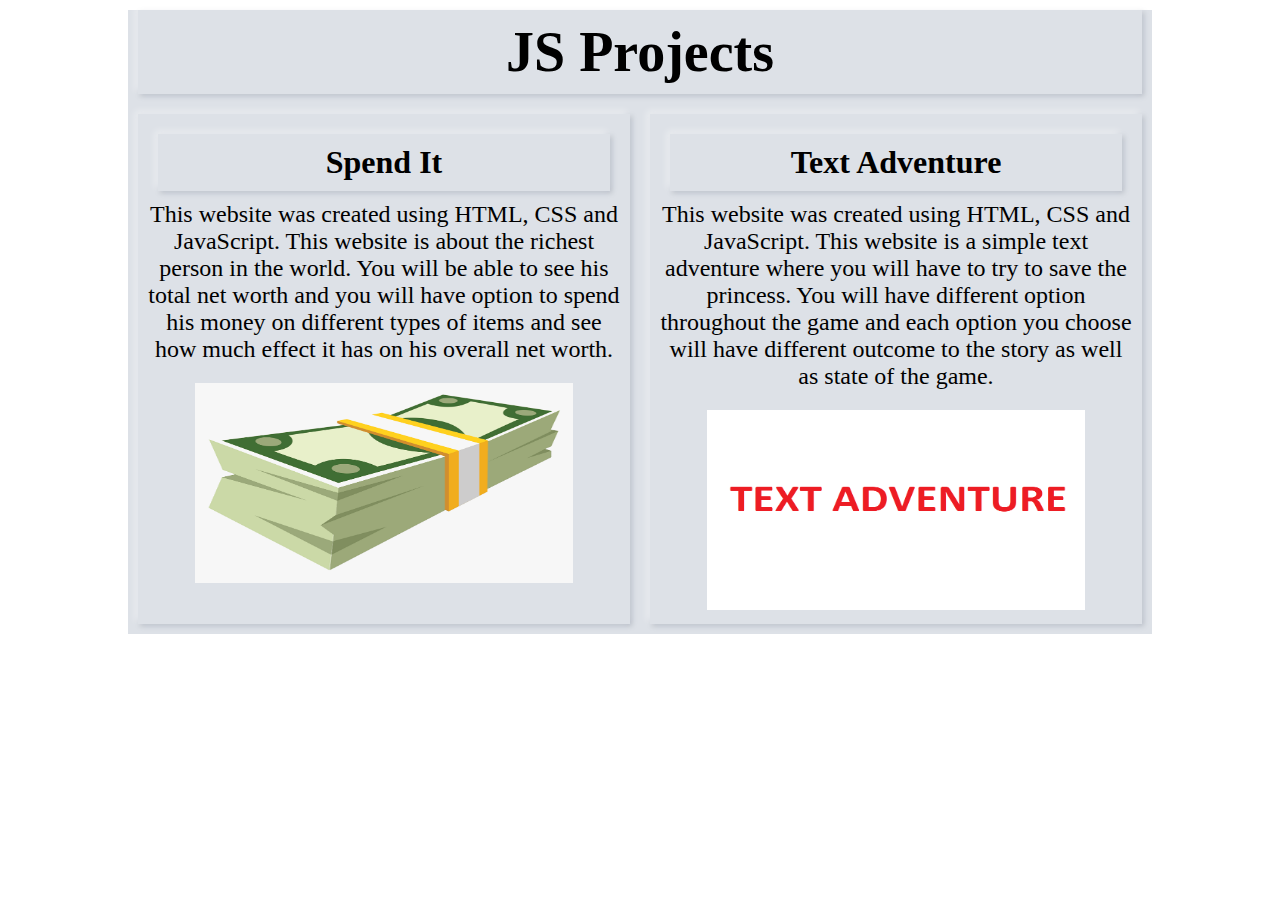
<file: Index.html>
<!DOCTYPE html>
<html lang="en">
<head>
    <meta charset="UTF-8">
    <meta name="viewport" content="width=<device-width>, initial-scale=1.0">
    <title>JS Projects</title>

    <link rel="stylesheet" href="css/main.css">
</head>
<body>

    <section id="container">

        <h1 id="top" class="box text-center">JS Projects</h1>

        <div class="main text-center">

         <div id="alpha" class="box">
             <h2 class="box">
                 <a href="./page/jeff.html" target="_blank">Spend It </a>
             </h2>
             <p class="ptext">This website was created using HTML, CSS and JavaScript.
                 This website is about the richest person in the world. 
                You will be able to see his total net worth and you will have option to spend his money 
                on different types of items and see how much effect it has on his overall net worth.
             </p>
     
             <a href="page/jeff.html" target="_blank"><img class="img" src="files/images/SIa.png" width=80% alt="Spend It" ></a>   
         </div>
         
         <div id="bravo" class="box">
             <h2 class="box">
                 <a href="./page/text.html" target="_blank">Text Adventure</a>
             </h2>

             <p class="ptext">This website was created using HTML, CSS and JavaScript.
                  This website is a simple text adventure where you will have to try to save the princess.
                   You will have different option throughout the game and each option you choose will have different
                    outcome to the story as well as state of the game. 
                 
                </p>
                
             
     
             <a href="page/text.html" target="_blank"><img class="img" src="files/images/TA.png" width=80% alt="Text Adventure" ></a>   
          
         </div>
        </div>


    </section>
   
    

   
</body>
</html>
</file>
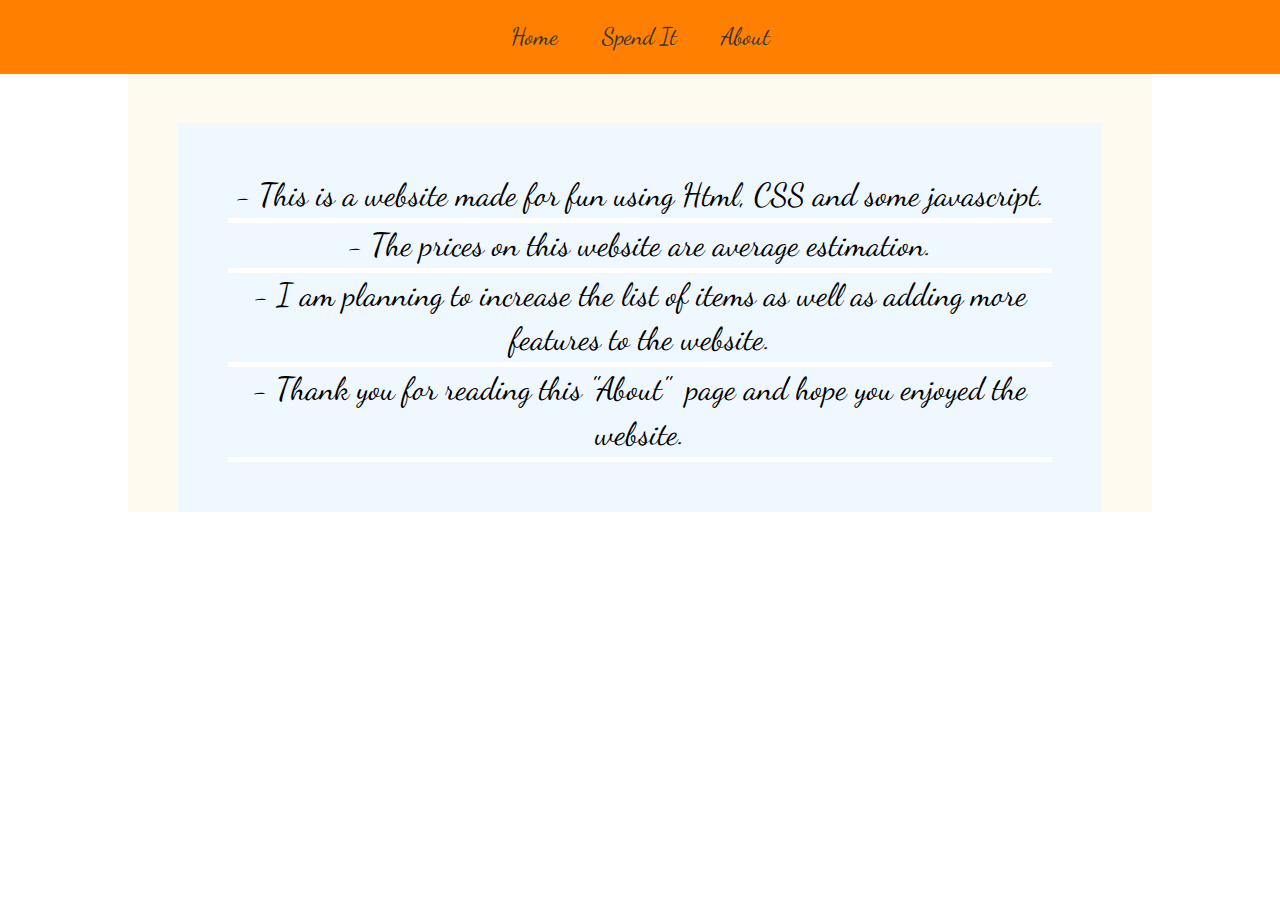
<file: page/about.html>
<!DOCTYPE html>
<html lang="en">
<head>
    <meta charset="UTF-8">
    <meta name="viewport" content="width=device-width, initial-scale=1.0">
    <title>Spend It</title>

    <link rel="stylesheet" href="../css/SI.css">

    <link href="https://fonts.googleapis.com/css2?family=Dancing+Script:wght@700&display=swap" rel="stylesheet">
    
</head>
<body>
    <section id="nav">
        <ul id="menu1" class="text-center">

            <a href="jeff.html"><li>Home</li></a>
            <a href="spend.html"><li>Spend It</li></a>
            <a href="about.html"><li>About</li></a>
            
            </ul>
    </section>

    <section id="container">

        <div id="info" class="text-center" > 
        
            <div>
               <p >        
                - This is a website made for fun using Html, CSS and some javascript. 
                </p>
            
            </div>
         
            
             <div id="br">    <p></p>     </div>

                <p>
                    - The prices on this website are average estimation.
                </p>
            
            <div id="br">    <p></p>    </div>
            
                <p>
            - I am planning to increase the list of items as well as adding more features to the website.
                </p>
                     
            <div id="br">    <p></p>     </div>
            
                <p>
                    -   Thank you for reading this "About"  page and hope you enjoyed the website.
                </p>
                              
            <div id="br">    <p></p>     </div>
        </div>
    
            <!-- <img src="files/images/roadrash.jpg" alt="funny" height="300px" width=
                "300px"> -->
    </section>


</body>
</html>
</file>
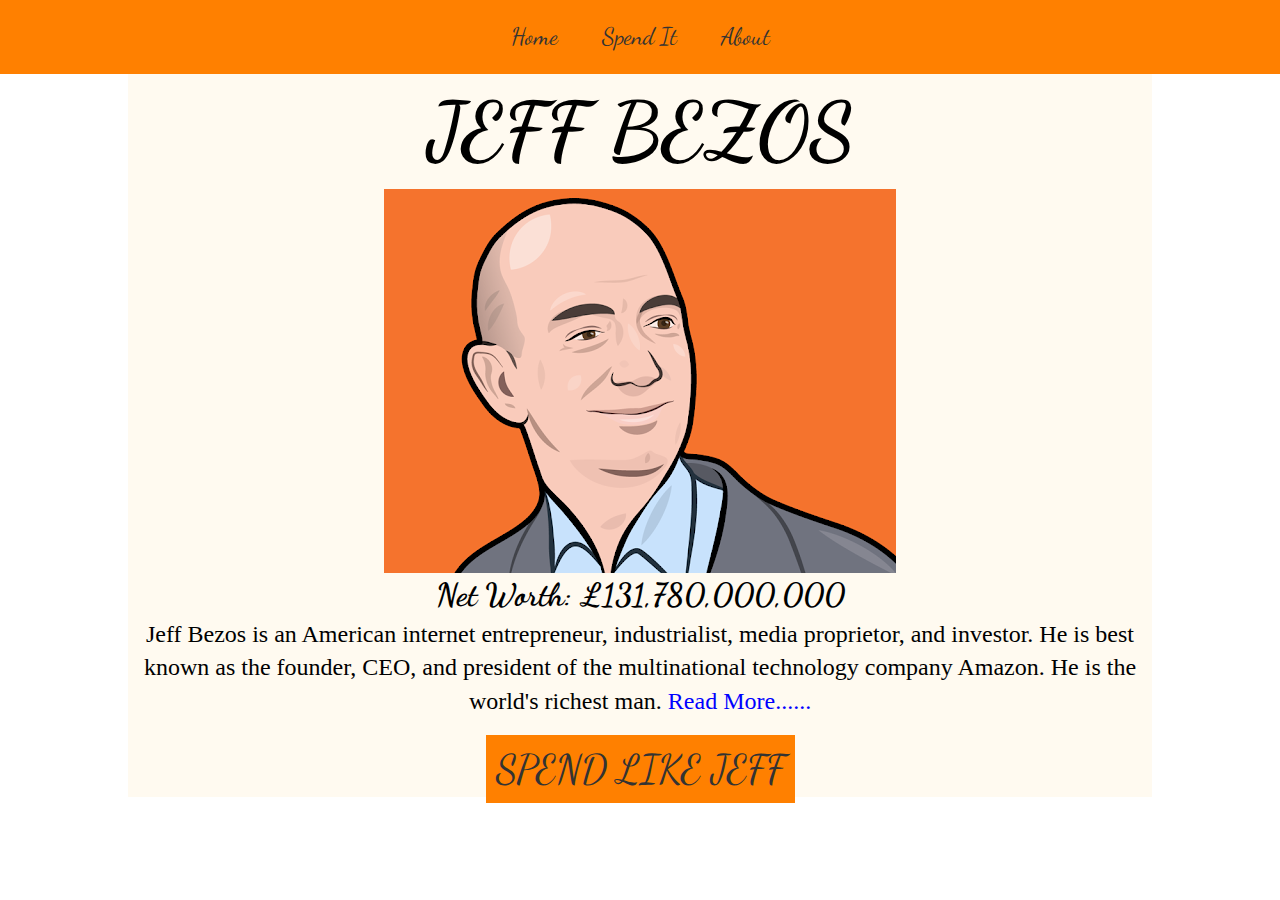
<file: page/jeff.html>
<!DOCTYPE html>
<html lang="en">
<head>
    <meta charset="UTF-8">
    <meta name="viewport" content="width=device-width, initial-scale=1.0">
    <title>Spend It</title>

    <link rel="stylesheet" href="../css/SI.css">

    <link href="https://fonts.googleapis.com/css2?family=Dancing+Script:wght@700&display=swap" rel="stylesheet">
    
</head>
<body>
    <section id="nav">
        <ul id="menu1" class="text-center">

            <a href="jeff.html"><li>Home</li></a>
            <a href="spend.html"><li>Spend It</li></a>
            <a href="about.html"><li>About</li></a>
            
            </ul>
    </section>

    <section id="container">

        <h1 id="nameJeff" class="text-center">JEFF BEZOS</h1>

        <img src="../files/images/SI/jeff.png" alt="jeff"  class="center" id="picJeff">

        <h2 id="netJeff" class="text-center" >Net Worth: £131,780,000,000 </h2>
        
        <p id="pJeff" class="text-center">
            Jeff Bezos is an American internet entrepreneur, industrialist, media proprietor, and investor.
             He is best known as the founder, CEO, and president of the multinational technology company Amazon.
              He is the world's richest man.
              <a href="https://en.wikipedia.org/wiki/Jeff_Bezos" target="_blank" id="readJeff"> Read More......</a>
              
        </p>

        <p class="text-center">
            <br>
            <a id="ahrefSpend" href="spend.html">SPEND LIKE JEFF</a>
        </p>


    </section>


</body>
</html>
</file>
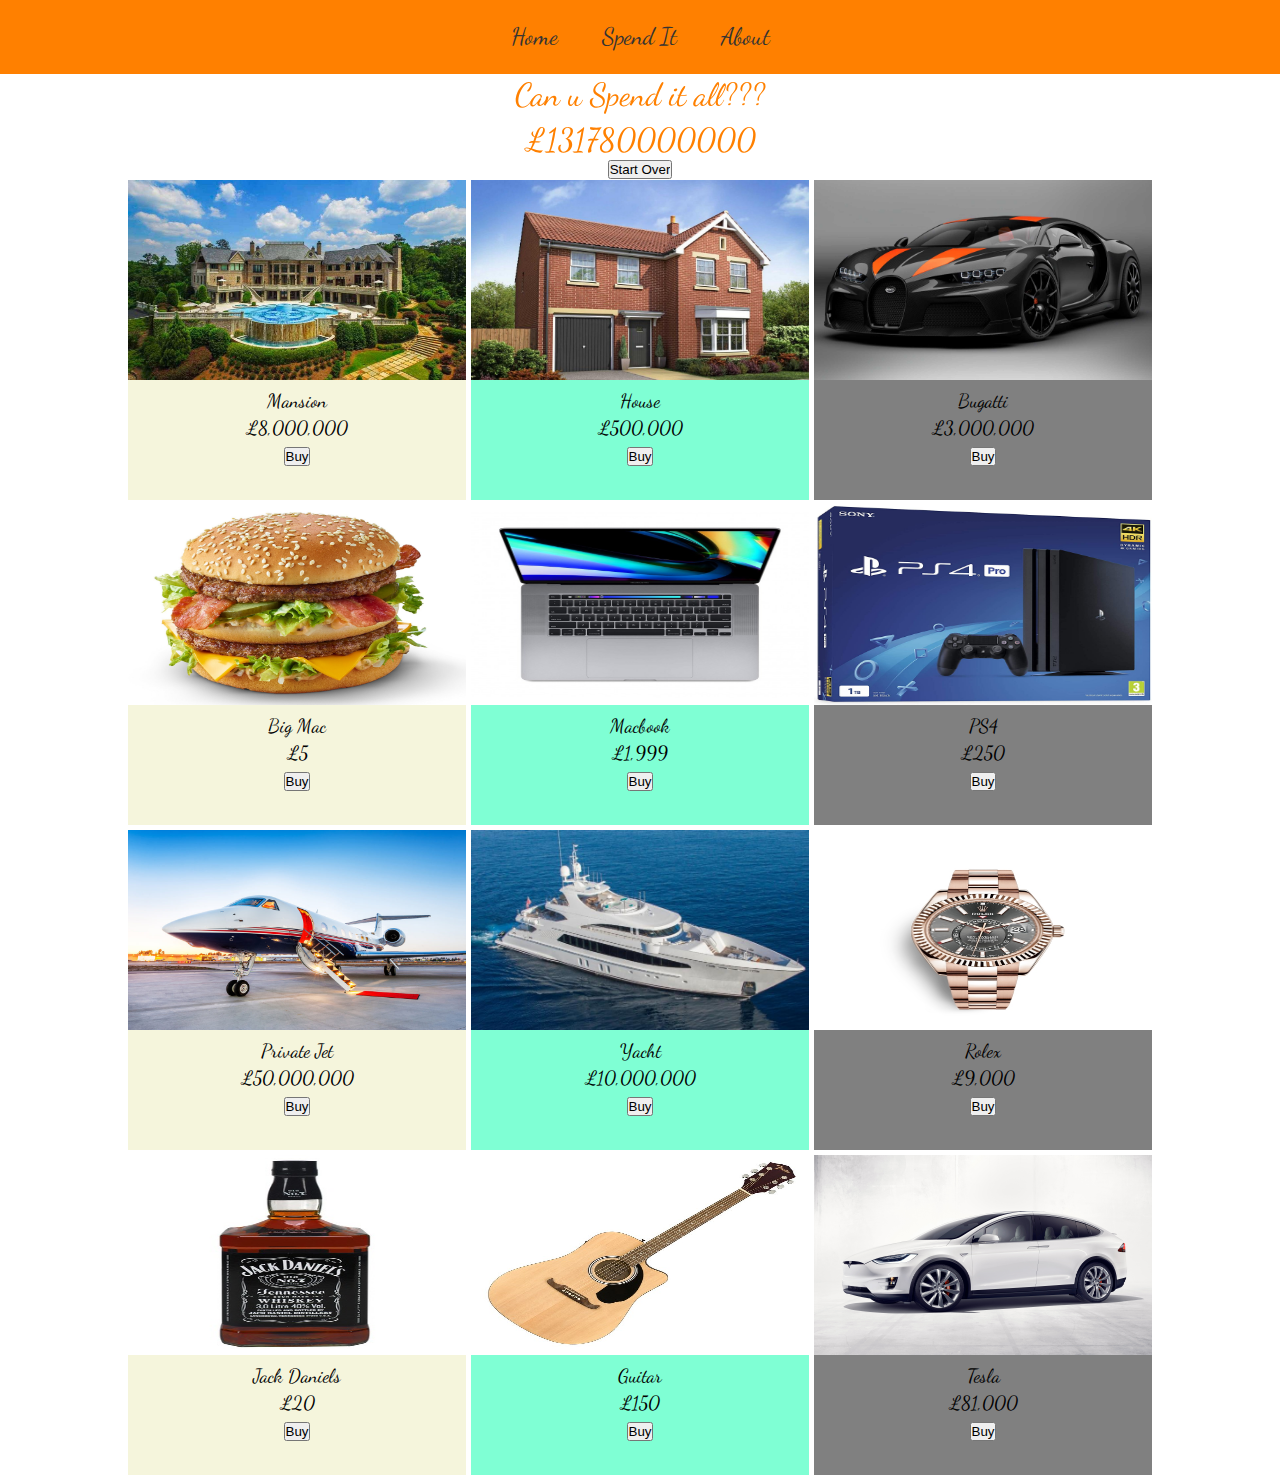
<file: page/spend.html>
<!DOCTYPE html>
<html lang="en">
<head>
    <meta charset="UTF-8">
    <meta name="viewport" content="width=device-width, initial-scale=1.0">
    <title>Spend It</title>

    <link rel="stylesheet" href="../css/SI.css">

    <link href="https://fonts.googleapis.com/css2?family=Dancing+Script:wght@700&display=swap" rel="stylesheet">
    
</head>
<body>
    <section id="nav">
        <ul id="menu1" class="text-center">

            <a href="jeff.html"><li>Home</li></a>
            <a href="spend.html"><li>Spend It</li></a>
            <a href="about.html"><li>About</li></a>
            
            </ul>
    </section>

    <section id="container">

        <diV id="top" class="text-center">
            <p>Can u Spend it all???</p>
            <p id="money"></p>
            
        </diV>
        
        <div id="restart"class="text-center">
            <input type="button" value="Start Over" onClick="document.location.reload(true)">
        </div>

           
    <div id="1row" class="flexes">
      
        <div id="flex1">

            <img src="../files/images/SI/mansion.jpg" class="itemImage">
            <p>Mansion</p>    
            <p> £8,000,000</p>        
            <button id="btn1">Buy</button>    
            <p id="a1"></p>
       
        
        </div>
            

        <div id="flex2">
                            
            <img src="../files/images/SI//house.jpg" class="itemImage">          
            <p>House</p>
            <p>£500,000</p>
            <button id="btn2">Buy</button>
            <p id="a2"></p>
    
            
        
    </div>       
    
        <div id="flex3">
        
            <img src="../files/images/SI/bugatti.jpg" class="itemImage">     
            <p >Bugatti</p>    
            <p>£3,000,000</p>        
            <button id="btn3" >Buy</button>    
            <p id="a3"></p>
        

            
        </div>
         
   

    </div>

    <div id="br">    <p></p>    </div>


    <div id="2row" class="flexes">
      
        <div id="flex1">

            <img src="../files/images/SI/bigmac.jpg" class="itemImage">
            <p>Big Mac</p>    
            <p> £5</p>        
            <button id="btn4" onclick ="h4()">Buy</button>    
            <p id="a4"></p>
            
        </div>
               

        <div id="flex2">
                            
            <img src="../files/images/SI/macbook.jpg" class="itemImage">          
            <p>Macbook</p>
            <p>£1,999</p>
            <button id="btn5" onclick ="h5()">Buy</button>
            <p id="a5"></p>
            
           
       </div>       
       
        <div id="flex3">
        
            <img src="../files/images/SI/ps4.jpg" class="itemImage">     
            <p>PS4</p>    
            <p>£250</p>        
            <button id="btn6" onclick ="h6()">Buy</button>    
            <p id="a6"></p>
            
        </div>
             
        
    </div>

    <div id="br">    <p></p>    </div>

    <div id="3row" class="flexes">
      
        <div id="flex1">

            <img src="../files/images/SI/privatejet.jpg" class="itemImage">
            <p>Private Jet</p>    
            <p> £50,000,000</p>        
            <button id="btn7" onclick ="h7()">Buy</button>    
            <p id="a7"></p>
            
        </div>
               

        <div id="flex2">
                            
            <img src="../files/images/SI/yachts.jpg" class="itemImage">          
            <p>Yacht</p>
            <p>£10,000,000</p>
            <button id="btn8" onclick ="h8()">Buy</button>
            <p id="a8"></p>
            
           
       </div>       
       
        <div id="flex3">
        
            <img src="../files/images/SI/rolex.jpg" class="itemImage">     
            <p>Rolex</p>    
            <p>£9,000</p>        
            <button id="btn9" onclick ="h9()">Buy</button>    
            <p id="a9"></p>
            
        </div>

        

            


    </div>
        <div id="br">    <p></p>    </div>    

    <div id="4row" class="flexes">
      
    <div id="flex1">

        <img src="../files/images/SI/jd.jpg" class="itemImage">
        <p>Jack Daniels</p>    
        <p> £20</p>        
        <button id="btn10" onclick ="h10()">Buy</button>    
        <p id="a10"></p>
        
    </div>
           

    <div id="flex2">
                        
        <img src="../files/images/SI/guitar.jpg" class="itemImage">          
        <p>Guitar</p>
        <p>£150</p>
        <button id="btn11" onclick ="h11()">Buy</button>
        <p id="a11"></p>
        
       
   </div>       
   
    <div id="flex3">
    
        <img src="../files/images/SI/model-x.jpg" class="itemImage">     
        <p>Tesla</p>    
        <p>£81,000</p>        
        <button id="btn12" onclick ="h12()">Buy</button>    
        <p id="a12"></p>
        
    </div>
         
   


    
    </div>


    </section>

    <script src="../js/SI.js">

    </script>

</body>
</html>
</file>
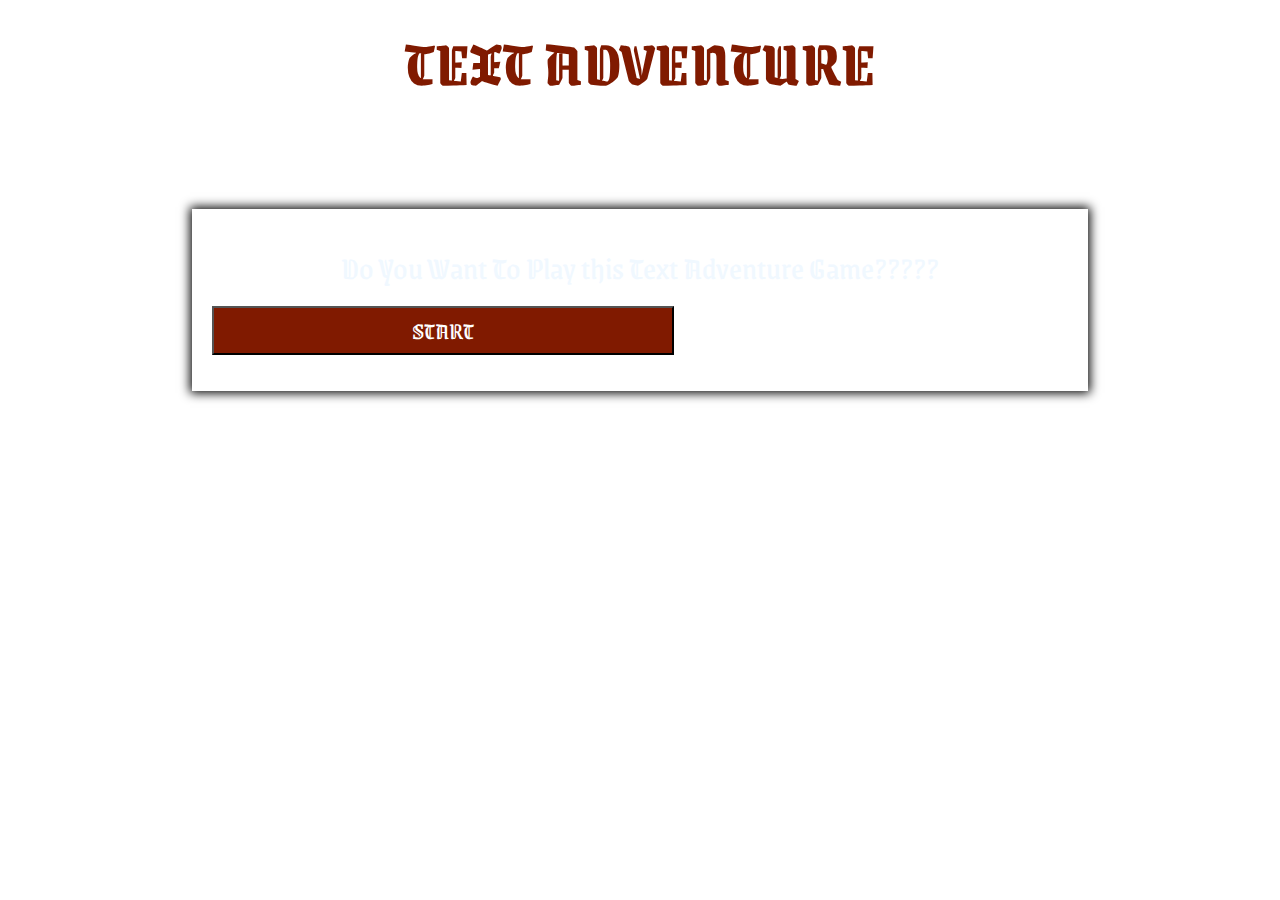
<file: page/text.html>
<!Doctype html>

<html>
<head>
<title>Text Adventure</title>
<meta charset="utf-8">
<meta name="viewport" content="width=device-width, initial-scale=1.0">



<link rel="stylesheet" href="../css/text.css">
    
<link href="https://fonts.googleapis.com/css2?family=Grenze+Gotisch:wght@300&display=swap" rel="stylesheet">
   
    




</head>
    
<body>
    <div id="container">
        
        <section>
            <h1> TEXT ADVENTURE</h1>
        </section>
    
       <section id="game">
           
           <div id="text">
           
           <h1>Scenario</h1>
           
           </div>
            
           <div id="option-buttons">
               
            <button class="btn">Option1</button>
<!--
            <button class="btn">Option2</button>
            <button class="btn">Option3</button>
            <button class="btn">Option4</button>   
-->
      
           </div>
           
           
           <div id="pic"><p></p></div>
           
           
        </section>
        
<!--
        <div id="img"  >
         <img src="images/1.jpg"  width="250px height 250px" style="margin-left:250px;">
        
        </div>
        
                <div >
         <img id="img" src="images/2.png" width="250px height 250px" style="margin-left:250px;">
        
        </div>
-->

        
    </div>
    
    <script src="../js/text.js" ></script>    
    
    

</body>

</html>
</file>
<file: css/main.css>
*{
    box-sizing: border-box;
    margin:0;
    padding:0;
  
  }
  
#container{
    background: #dde1e7;
    width: 80%;
    margin: auto;
}

.text-center{
    text-align: center;
}

#top{
   
    font-size: 3.5em;
    box-shadow: -3px -3px 7px #ffffff73,
    2px 2px 5px rgba(94,104,121,0.288);
}

.main{
    display: flex;
        
}

p{
    font-size: 1em;;
}

.img{
    display:inline-flex;
    height: 200px;
    margin-top: 20px;
   
}

.img:hover{
    transform:scale(1.1);
}

.box{
    margin:10px;  
    padding: 10px;
    box-shadow: -3px -3px 7px #ffffff73,
    2px 2px 5px rgba(94,104,121,0.288);
}


#alpha{
    flex:1;
    /* background-color: orange; */

}

#bravo{
    flex:1;
    /* background-color: red; */
}

h2{
    font-size: 2em;
    background: #dde1e7;
    /* border-radius: 5px;
    box-shadow:  inset -3px -3px 7px #ffffff73,
                 inset 2px 2px 5px rgba(94,104,121,0.288); */
}

h2 a{
    color:black;
    text-decoration: none;
       
}

h2 a:hover{

    padding: 2px;
    color: white;
    font-size: 1.2em;
    
}


.ptext{
    font-size: 1.5em;
    
}
</file>
<file: css/SI.css>
*{
    box-sizing: border-box;
    margin:0;
    padding:0;
  
  }
  
  
  body{
    /* font-family: Arial, Helvetica, sans-serif; */

    font-family: 'Dancing Script', cursive;
    line-height: 1.4;
  }
  
  a{
    color: #333;
    text-decoration: none;
  }
  
  /*
    MAIN
  
  */


  #container{
    width: 80%;
    margin: auto;
    background-color:floralwhite;
    padding-top:73px;
}

.center {
    display: block;
    margin-left: auto;
    margin-right: auto;

  }

  .text-center{
    text-align: center;
}

    /*
            NAV BAR
  
  */
  #menu1{
      padding: 20px;
      background-color: #ff8000;
    position: fixed;
    width:100%;
  }

  #menu1 li{
    display: inline;
    padding: 20px;
    font-size: 1.5em;
}

#menu1 a li:hover{
    background-color:#ff9900;
    color: white;
    
}
 /*
  
  JEFF PAGE
  */


#nameJeff{
    font-size: 5em;
    margin: 2px;  
}

#picJeff{
    height: auto;
    width: auto; 
}

#netJeff{
    font-size: 2em;

}

#pJeff{
    font-size: 1.5em;
    font-family: "Times New Roman", cursive;
}

#readJeff{
    color: blue;
  
}
#readJeff:hover{
    color: white;
    background-color: #ff8000;
  
}

#ahrefSpend{
    background-color:  #ff8000;   
    padding: 10px;
    font-size: 2.5em;


}

#ahrefSpend:hover{
 
    background-color:#ff9900;
    color: white;

}

 /*
    SPEND IT PAGE
  
  */

  #top{
      font-size: 2em;
        position: fixed;
        width: 80%;
        color:  #ff8000;   
  }
  
  #restart{
      padding-top: 85px;
      background: white;
  }

  
 
.flexes{
    display: flex;
    flex-direction:row;
    text-align: center;
    height: 320px;
    background-color: white;
    font-size: 1.2em;
    


}

#flex1
{
    flex: 1;
    order: 1;
    background-color: beige;
    
    
    border-right:5px;
    border-right-color: white;
    border-right-style:solid;
}

    #flex2
{
    flex: 1;
    order: 2;
    background-color: aquamarine;
    
    border-right:5px;
    border-right-color: white;
    border-right-style:solid;
}

    #flex3
{
    flex: 1;
    order: 3;
    background-color: gray;
}


.itemImage
{
width: 100%;
height: 200px;
}


#br
{
    background: white;
    height: 5px;
}

#info{
    margin: 50px;
    padding: 50px;
    font-size: 2em;
    background-color: aliceblue;

    
}
</file>
<file: css/text.css>
*{
    box-sizing: border-box;
}

body{
    
    padding: 0;
    margin: 0;
    font-family: 'Grenze Gotisch', cursive;
    


 }

#container{
    position: absolute;
    left: 0;
    top: 0;
    width: 100%;
    height: 100vh;
    animation: animate 500s infinite;
    background-image:url();
 
/*    background-color: aqua;*/

}


@keyframes animate{
    0%{
    background-image: url(../files/images/text/1.jpg);
    }
    10%{
    background-image: url(../files/images/text/2.jpg);
    }
    20%{
    background-image: url(../files/images/text/3.jpg);
    }
    30%{
    background-image: url(../files/images/text/4.jpg);
    } 
    40%{
    background-image: url(../files/images/text/5.jpg);
    } 
        60%{
    background-image: url(../files/images/text/6.jpg);
    } 

        70%{
    background-image: url(../files/images/text/7.jpg);
    } 

        80%{
    background-image: url(../files/images/text/8.jpg);
    } 

        100%{
    background-image: url(../files/images/text/9.jpg);
    } 

    
}

h1{
            font-size: 4em;
        text-align: center;
        margin: 2px;  
    color: #801a00;
        margin-top:15px;
}


#game{
    
    
    margin-top: 100px;
    text-align: center;
    width: 70%;
    margin-left: auto;
    margin-right: auto;
    
    padding: 20px;
   
   
/*    background-color: whitesmoke;*/
    
    box-shadow:0 0 10px 2px;   
    
    border: px solid #801a00;
}


#text{
    
    padding: 5px;
    margin: 10px;
    font-size:2em;
    overflow: hidden;
    color: aliceblue;
    
   
    
}


#option-buttons{
    
    
    display: grid;    
    grid-template-columns: repeat(2, auto );  
      grid-gap: 10px;
 
    
}

.btn{
    background-color: #801a00;
    color: white;
    padding-top: 5px;
    padding-bottom: 5px;
    overflow: hidden;
    font-size: 1.5em;
    font-family: 'Grenze Gotisch', cursive;
    

    
    
}

.btn:hover{
    color: black;
}
</file>
